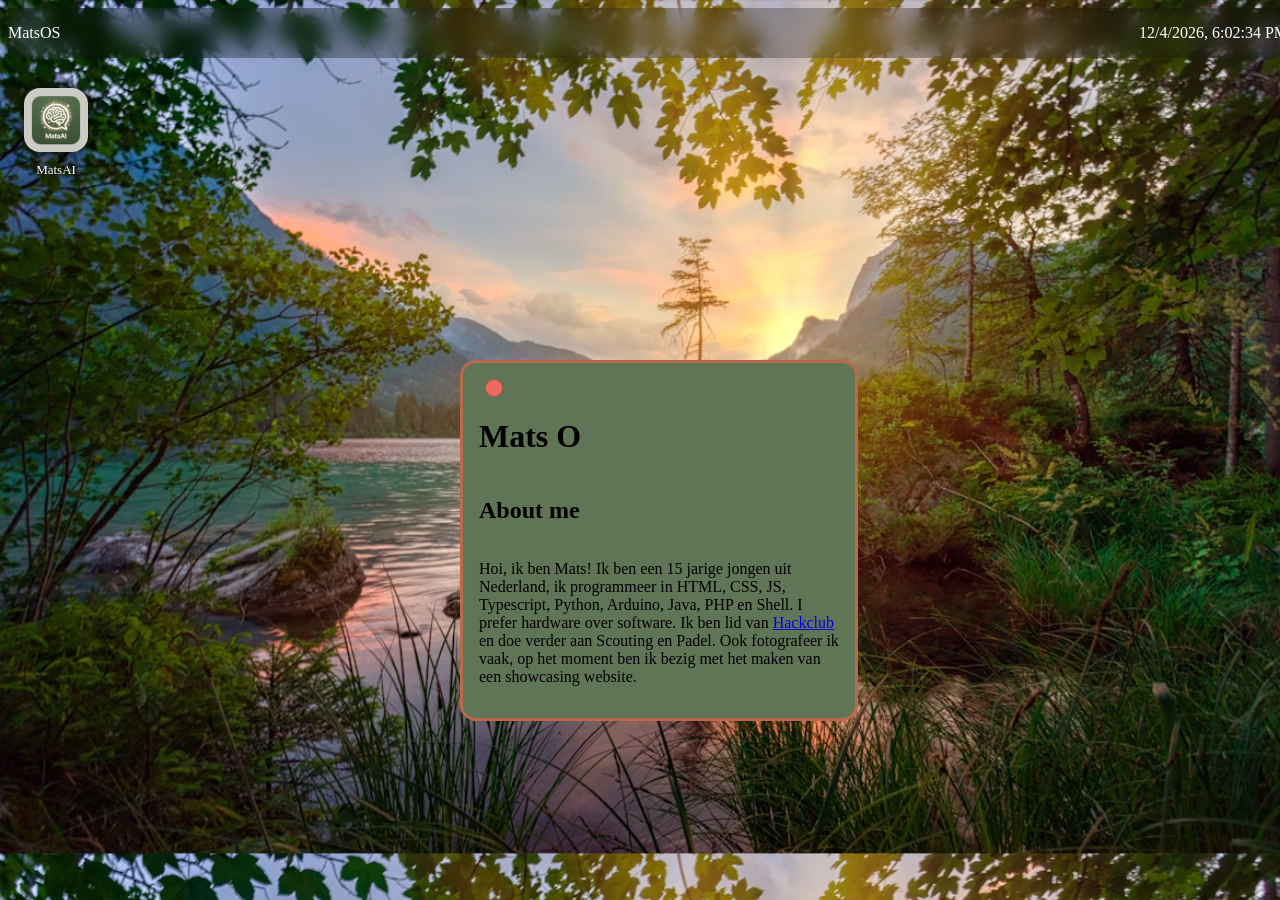
<file: index.html>
<!DOCTYPE html>
<html>

<head>
    <link rel="stylesheet" type="text/css" href="style.css" />
</head>

<body style="background-image:url(./cdn/bg.png); background-size: cover;">

    <div class="taskbar">
        <p class="taskbarbutton" id="welcomeopen">
            MatsOS
        </p>
        <p id="Klokje">

        </p>
    </div>
    <div id="desktopApps">
        <div class="desktopicon" onclick="openWindow(document.getElementById('MatsAI'))">
            <img src="./matsai.png" style="width: 64px; height: 64px; border-radius: 16px;">
            <p>MatsAI</p>
        </div>
    </div>
    <div class="window" id="About" style="top: calc(50% - 90px); left: calc(50% - 180px);">
        <div class="windowheader" id="Aboutheader">
            <div class="closebutton" id="welcomeclose"></div>
        </div>
        <h1>Mats O</h1>
        <h2>About me</h2>
        <p>Hoi, ik ben Mats!
            Ik ben een 15 jarige jongen uit Nederland, ik programmeer in HTML, CSS, JS, Typescript, Python, Arduino,
            Java, PHP en Shell. I prefer hardware over software.
            Ik ben lid van <a href="https://hackclub.com">Hackclub</a> en doe verder aan Scouting en Padel. Ook
            fotografeer ik vaak, op het moment ben ik bezig met het maken van een showcasing website.</p>
    </div>
    <div class="window" id="MatsAI" style="top: calc(50% - 240px); left: calc(50% - 260px);">
        <div class="windowheader" id="MatsAIheader">
            <div class="closebutton" id="MatsAIClose"></div>
            <span class="windowtitle">MatsAI</span>
        </div>
        <div class="chatfeed" id="MatsAIChatFeed"></div>
        <div class="chatinput">
            <input type="text" id="MatsAIInput" placeholder="Ask MatsAI anything..." />
            <button id="MatsAISend">Send</button>
        </div>
    </div>

    <script src="script.js"></script>
</body>

</html>
</file>
<file: style.css>
/* ===== Window ===== */
.window {
    display: none;
    flex-direction: column;
    background-color: #607456;
    border: solid #BA6A4C;
    width: 360px;
    border-radius: 16px;
    padding: 16px;
    position: absolute;
}

/* ===== Window Header ===== */
.windowheader {
    display: flex;
    align-items: center;
}

/* ===== Close Button ===== */
.closebutton {
    width: 16px;
    height: 16px;
    cursor: pointer;
    background-color: #EC6B5E;
    border-radius: 16px;
    border: solid 1px rgba(0, 0, 0, 0.25);
    margin-left: 6px;
}

/* ===== Taskbar ===== */
.taskbar {
    position: absolute;
    width: 100%;
    display: flex;
    backdrop-filter: blur(10px);
    background-color: rgba(0, 0, 0, 0.25);
    color: #fff;
    justify-content: space-between;
    z-index: 100;
}

/* ===== Taskbar Button ===== */
.taskbarbutton {
    cursor: pointer;
}

/* ===== Window Title ===== */
.windowtitle {
    color: #fff;
    font-size: 13px;
    font-weight: 600;
    margin-left: 8px;
    opacity: 0.85;
}

/* ===== Chat Feed ===== */
.chatfeed {
    display: flex;
    flex-direction: column;
    gap: 8px;
    height: 340px;
    overflow-y: auto;
    padding: 8px 0;
    margin-top: 8px;
}

/* ===== Chat Bubbles ===== */
.chatbubble {
    max-width: 80%;
    padding: 8px 12px;
    border-radius: 12px;
    font-size: 13px;
    line-height: 1.4;
    word-wrap: break-word;
}

.chatbubble.user {
    align-self: flex-end;
    background-color: rgba(255, 255, 255, 0.25);
    color: #fff;
    border-bottom-right-radius: 3px;
}

.chatbubble.ai {
    align-self: flex-start;
    background-color: rgba(0, 0, 0, 0.25);
    color: #fff;
    border-bottom-left-radius: 3px;
}

/* ===== Chat Input Bar ===== */
.chatinput {
    display: flex;
    gap: 6px;
    margin-top: 8px;
}

.chatinput input {
    flex: 1;
    padding: 8px 12px;
    border-radius: 10px;
    border: solid 1px rgba(255, 255, 255, 0.3);
    background-color: rgba(0, 0, 0, 0.2);
    color: #fff;
    font-size: 13px;
    outline: none;
}

.chatinput input::placeholder {
    color: rgba(255, 255, 255, 0.5);
}

.chatinput button {
    padding: 8px 14px;
    border-radius: 10px;
    border: none;
    background-color: #EC6B5E;
    color: #fff;
    font-size: 13px;
    font-weight: 600;
    cursor: pointer;
}

/* ===== Desktop Icon ===== */
#desktopApps {
    display: flex;
    flex-direction: column;
    padding-top: 64px;
}

.desktopicon {
    text-align: center;
    padding: 16px;
    width: fit-content;
    filter: drop-shadow(0 0 8px black);
    cursor: pointer;
    transition: transform 0.15s ease;
}

.desktopicon:hover {
    transform: scale(1.1);
}

.desktopicon p {
    margin: 6px 0 0 0;
    color: #fff;
    font-size: 13px;
    font-weight: 500;
    text-shadow: 0 1px 4px rgba(0,0,0,0.8);
}
</file>
